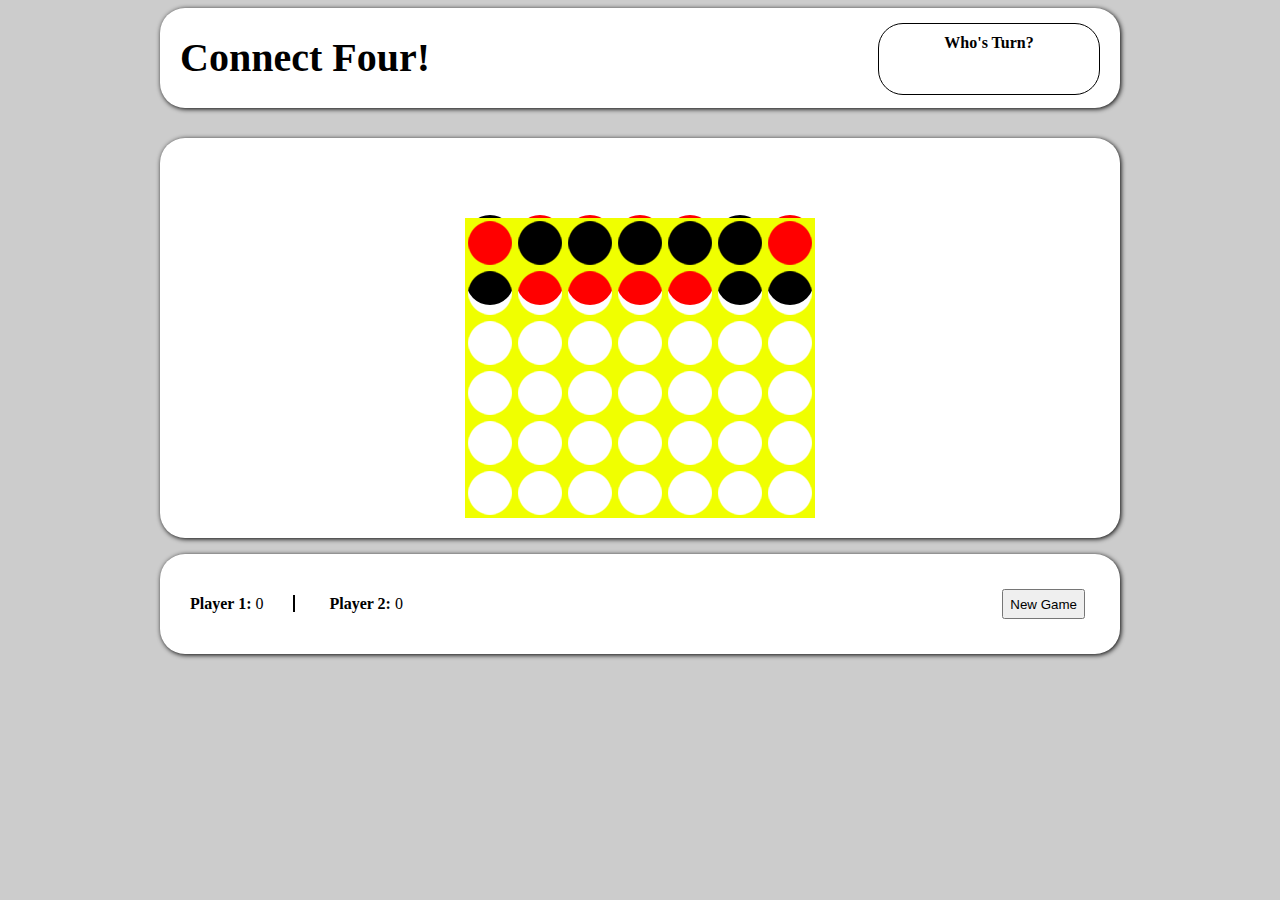
<file: index.html>
<!DOCTYPE html>
<html>
  <head>
    <title>Connect Four!</title>
    <meta http-equiv="Content-Type" content="text/html; charset=UTF-8">
    <link href="css/styles.css" type="text/css" rel="stylesheet" />
    <script src="js/jquery.js" type="text/javascript"></script>
    <script src="js/Checker.js" type="text/javascript"></script>
    <script src="js/Game.js" type="text/javascript"></script>
    <script src="js/app.js" type="text/javascript"></script>
  </head>
  <body>
    <div id="page">
      <div id="header">
        <h2 id="page-title">Connect Four!</h2>
        <div id="whos-turn">
          <div id="whos-turn-label">Who's Turn?</div>
          <div id="whos-turn-content"></div>
        </div>
      </div>
      <div id="board">
        <div id="board-table-wrapper">
        </div>
      </div>
      <div id="footer">
        <button id="new-game">New Game</button>
        <p id="player-scores">
          <span id="player-1-score-wrapper"><strong>Player 1:</strong> <span id="player-1-score">0</span></span>
          <span id="player-2-score-wrapper"><strong>Player 2:</strong> <span id="player-2-score">0</span></span>
          <span id="message" style="display:none;"></span>
        </p>
      </div>
    </div>
  </body>
</html>
</file>
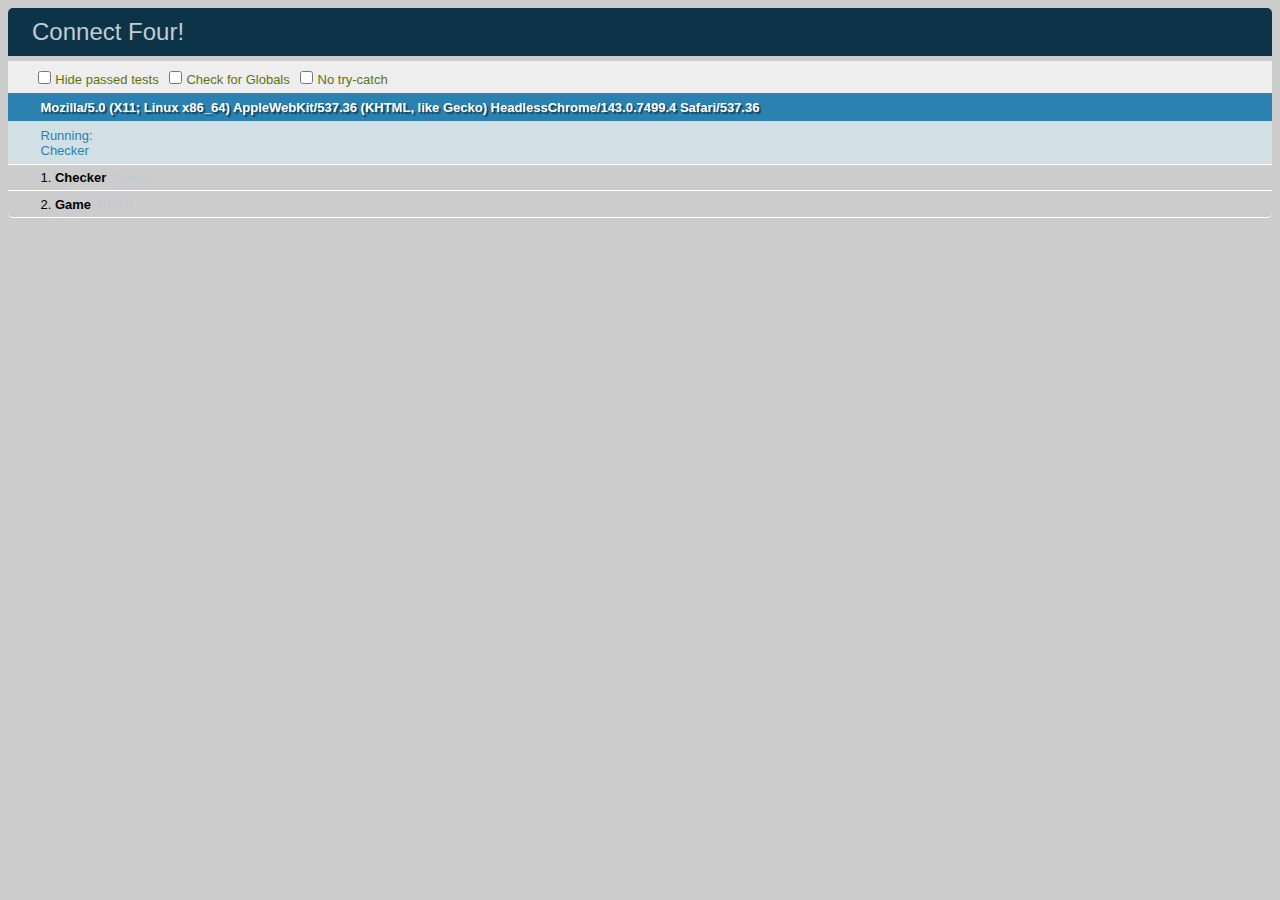
<file: tests.html>
<!DOCTYPE html>
<html>
  <head>
    <title>Connect Four!</title>
    <meta http-equiv="Content-Type" content="text/html; charset=UTF-8">
    <link href="css/qunit.css" type="text/css" rel="stylesheet" />
    <link href="css/styles.css" type="text/css" rel="stylesheet" />
    <script src="js/jquery.js" type="text/javascript"></script>
    <script src="js/Checker.js" type="text/javascript"></script>
    <script src="js/Game.js" type="text/javascript"></script>
    <script src="js/qunit.js" type="text/javascript"></script>
    <script src="js/tests.js" type="text/javascript"></script>
  </head>
  <body class="test-page">
    <div id="board-table-wrapper">
      
    </div>
    <div id="qunit"></div>
    <div id="qunit-fixture"></div>
  </body>
</html>
</file>
<file: css/styles.css>
body {
  background-color:#CCC;
}

#page {
  width:960px;
  margin:0px auto;
}

#header,
#board,
#footer {
  box-shadow:1px 1px 5px 0px black;
  background-color:white;
  border-radius:25px;
}

#header {
  height:100px;
}

#page-title {
  font-size:40px;
  line-height:100px;
  margin:0 0 0 20px;
  float:left;
}

#whos-turn {
  float:right;
  margin: 15px 20px 0px 0px;
  width:200px;
  border:1px solid black;
  padding:10px;
  height:50px;
  border-radius:25px;
  text-align:center;
  background-color:white;
}

#whos-turn.player-1 {
  background-color:black;
  color:white;
}

#whos-turn.player-2 {
  background-color:red;
  color:black;
}

#board {
  padding:80px 0px 20px 0px;
  margin-top:30px;
}

.test-page #board-table-wrapper {
  position:absolute;
  top:-2000px;
}

#board-table {
  margin:0px auto;
  border-collapse:collapse;
  position:relative;
  z-index:99;
}

#board-table td {
  height:50px;
  width:50px;
  padding:0;
  background-image:url(images/board-bg.png);
  cursor:pointer;
}

#board-table-wrapper {
  position:relative;
  margin:0px auto;
}

.checker {
  height:48px;
  width:48px;
  position:absolute;
  border-radius:25px;
}

.checker.player-1 {
  background-color:black;
}

.checker.player-2 {
  background-color:red;
}

#footer {
  height:100px;
}

#new-game {
  float:right;
  height:30px;
  margin:35px;
}

#player-scores {
  line-height:100px;
}

#player-1-score-wrapper {
  padding:0 30px;
  border-right:2px solid black;
}

#player-2-score-wrapper {
  padding:0 30px;
}

#message {
  display: inline;
  padding: 5px 30px;
  border: 1px solid black;
  color: black;
  border-radius: 5px;
  margin-left:100px;
}

#whos-turn-label {
  font-weight:bold;
}
</file>
<file: css/qunit.css>
/**
 * QUnit v1.11.0 - A JavaScript Unit Testing Framework
 *
 * http://qunitjs.com
 *
 * Copyright 2012 jQuery Foundation and other contributors
 * Released under the MIT license.
 * http://jquery.org/license
 */

/** Font Family and Sizes */

#qunit-tests, #qunit-header, #qunit-banner, #qunit-testrunner-toolbar, #qunit-userAgent, #qunit-testresult {
	font-family: "Helvetica Neue Light", "HelveticaNeue-Light", "Helvetica Neue", Calibri, Helvetica, Arial, sans-serif;
}

#qunit-testrunner-toolbar, #qunit-userAgent, #qunit-testresult, #qunit-tests li { font-size: small; }
#qunit-tests { font-size: smaller; }


/** Resets */

#qunit-tests, #qunit-header, #qunit-banner, #qunit-userAgent, #qunit-testresult, #qunit-modulefilter {
	margin: 0;
	padding: 0;
}


/** Header */

#qunit-header {
	padding: 0.5em 0 0.5em 1em;

	color: #8699a4;
	background-color: #0d3349;

	font-size: 1.5em;
	line-height: 1em;
	font-weight: normal;

	border-radius: 5px 5px 0 0;
	-moz-border-radius: 5px 5px 0 0;
	-webkit-border-top-right-radius: 5px;
	-webkit-border-top-left-radius: 5px;
}

#qunit-header a {
	text-decoration: none;
	color: #c2ccd1;
}

#qunit-header a:hover,
#qunit-header a:focus {
	color: #fff;
}

#qunit-testrunner-toolbar label {
	display: inline-block;
	padding: 0 .5em 0 .1em;
}

#qunit-banner {
	height: 5px;
}

#qunit-testrunner-toolbar {
	padding: 0.5em 0 0.5em 2em;
	color: #5E740B;
	background-color: #eee;
	overflow: hidden;
}

#qunit-userAgent {
	padding: 0.5em 0 0.5em 2.5em;
	background-color: #2b81af;
	color: #fff;
	text-shadow: rgba(0, 0, 0, 0.5) 2px 2px 1px;
}

#qunit-modulefilter-container {
	float: right;
}

/** Tests: Pass/Fail */

#qunit-tests {
	list-style-position: inside;
}

#qunit-tests li {
	padding: 0.4em 0.5em 0.4em 2.5em;
	border-bottom: 1px solid #fff;
	list-style-position: inside;
}

#qunit-tests.hidepass li.pass, #qunit-tests.hidepass li.running  {
	display: none;
}

#qunit-tests li strong {
	cursor: pointer;
}

#qunit-tests li a {
	padding: 0.5em;
	color: #c2ccd1;
	text-decoration: none;
}
#qunit-tests li a:hover,
#qunit-tests li a:focus {
	color: #000;
}

#qunit-tests li .runtime {
	float: right;
	font-size: smaller;
}

.qunit-assert-list {
	margin-top: 0.5em;
	padding: 0.5em;

	background-color: #fff;

	border-radius: 5px;
	-moz-border-radius: 5px;
	-webkit-border-radius: 5px;
}

.qunit-collapsed {
	display: none;
}

#qunit-tests table {
	border-collapse: collapse;
	margin-top: .2em;
}

#qunit-tests th {
	text-align: right;
	vertical-align: top;
	padding: 0 .5em 0 0;
}

#qunit-tests td {
	vertical-align: top;
}

#qunit-tests pre {
	margin: 0;
	white-space: pre-wrap;
	word-wrap: break-word;
}

#qunit-tests del {
	background-color: #e0f2be;
	color: #374e0c;
	text-decoration: none;
}

#qunit-tests ins {
	background-color: #ffcaca;
	color: #500;
	text-decoration: none;
}

/*** Test Counts */

#qunit-tests b.counts                       { color: black; }
#qunit-tests b.passed                       { color: #5E740B; }
#qunit-tests b.failed                       { color: #710909; }

#qunit-tests li li {
	padding: 5px;
	background-color: #fff;
	border-bottom: none;
	list-style-position: inside;
}

/*** Passing Styles */

#qunit-tests li li.pass {
	color: #3c510c;
	background-color: #fff;
	border-left: 10px solid #C6E746;
}

#qunit-tests .pass                          { color: #528CE0; background-color: #D2E0E6; }
#qunit-tests .pass .test-name               { color: #366097; }

#qunit-tests .pass .test-actual,
#qunit-tests .pass .test-expected           { color: #999999; }

#qunit-banner.qunit-pass                    { background-color: #C6E746; }

/*** Failing Styles */

#qunit-tests li li.fail {
	color: #710909;
	background-color: #fff;
	border-left: 10px solid #EE5757;
	white-space: pre;
}

#qunit-tests > li:last-child {
	border-radius: 0 0 5px 5px;
	-moz-border-radius: 0 0 5px 5px;
	-webkit-border-bottom-right-radius: 5px;
	-webkit-border-bottom-left-radius: 5px;
}

#qunit-tests .fail                          { color: #000000; background-color: #EE5757; }
#qunit-tests .fail .test-name,
#qunit-tests .fail .module-name             { color: #000000; }

#qunit-tests .fail .test-actual             { color: #EE5757; }
#qunit-tests .fail .test-expected           { color: green;   }

#qunit-banner.qunit-fail                    { background-color: #EE5757; }


/** Result */

#qunit-testresult {
	padding: 0.5em 0.5em 0.5em 2.5em;

	color: #2b81af;
	background-color: #D2E0E6;

	border-bottom: 1px solid white;
}
#qunit-testresult .module-name {
	font-weight: bold;
}

/** Fixture */

#qunit-fixture {
	position: absolute;
	top: -10000px;
	left: -10000px;
	width: 1000px;
	height: 1000px;
}
</file>
